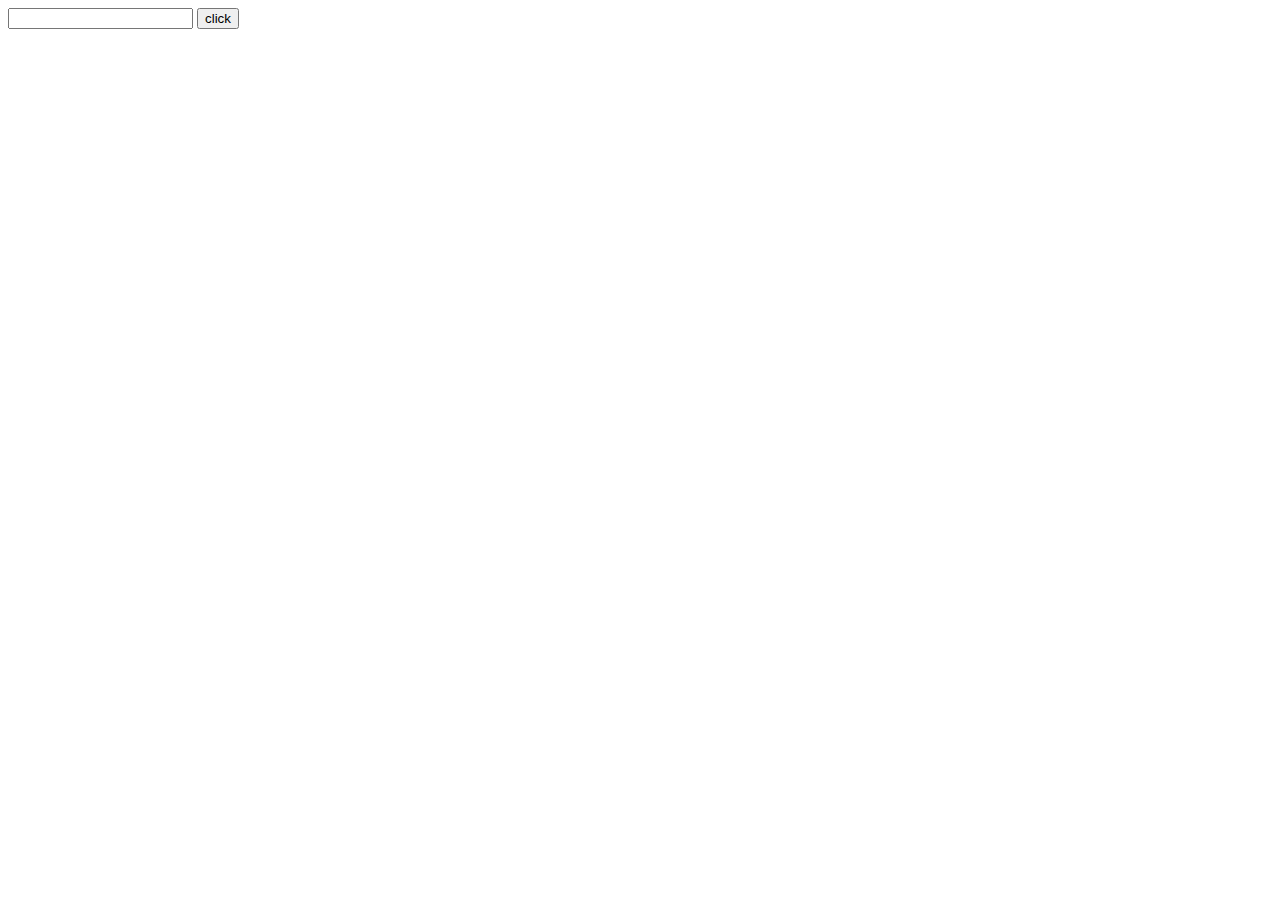
<file: server/libbybot/index.html>
<script type="text/javascript">
    var roomNumber;
    function onload() { 
        roomNumber = document.getElementById('roomNumber');
    }
    function goToRoom(){
        console.log(roomNumber.value);
        window.location = "/libbybot/remote11.html#"+roomNumber.value;
    }
</script>

<body onload="onload();">
    <input type="text" name="enter" class="enter" value="" id="roomNumber"/>
    <input type="button" value="click" onclick="goToRoom();"/>
</body>
</file>
